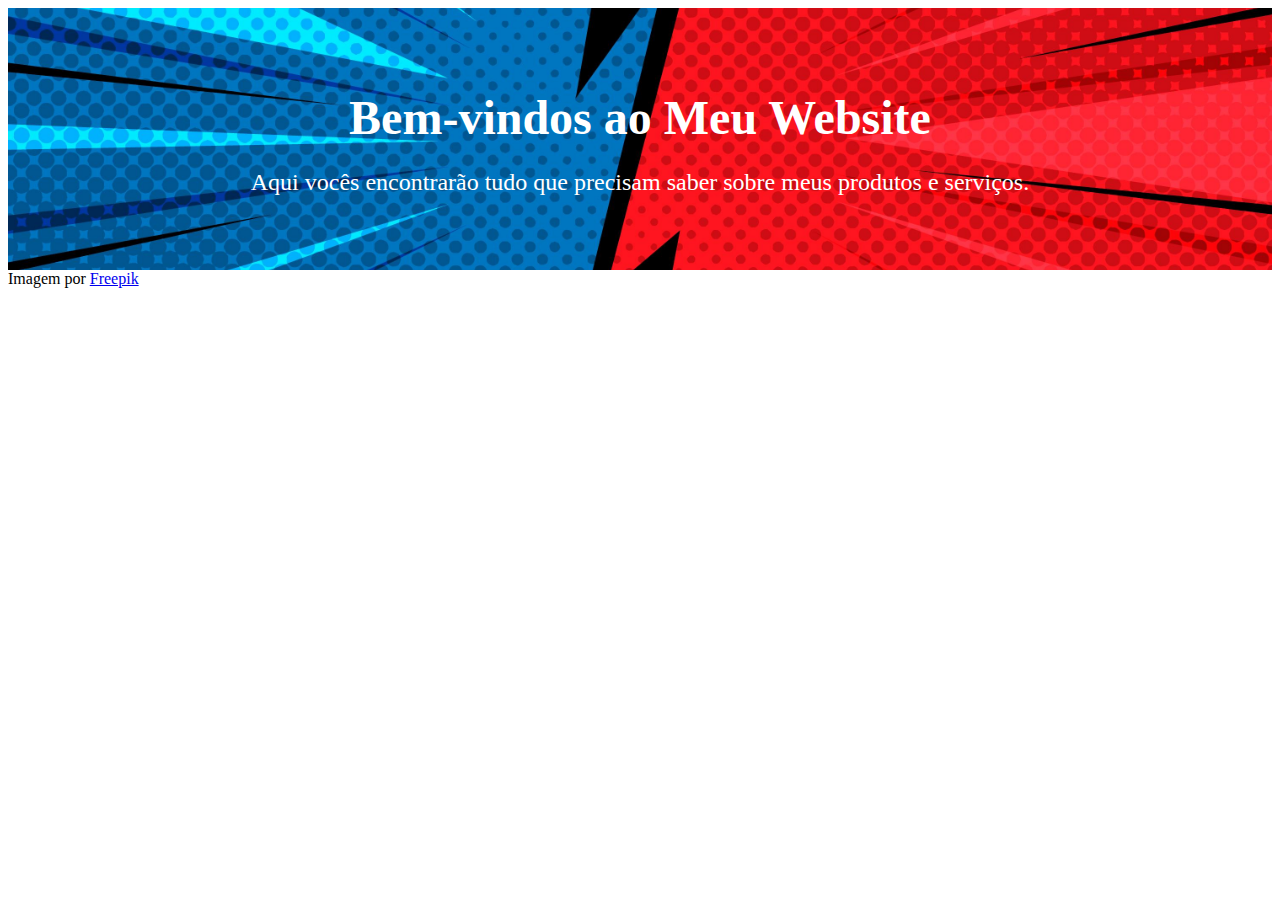
<file: desenvolvimento-web/html-css/modulo-2_intro-css/background-image.html>
<!DOCTYPE html>
<html>
  <head>
    <title>background-image</title>
    <link rel="stylesheet" href="background-image.css" />
  </head>
  <body>
    <div>
      <h1>Bem-vindos ao Meu Website</h1>
      <p>
        Aqui vocês encontrarão tudo que precisam saber sobre meus produtos e
        serviços.
      </p>
    </div>
    <footer>
      Imagem por
      <a
        href="https://www.freepik.com/free-vector/comic-style-background_12300602.htm#query=superhero%20background&position=5&from_view=keyword&track=ais"
        >Freepik</a
      >
    </footer>
  </body>
</html>
</file>
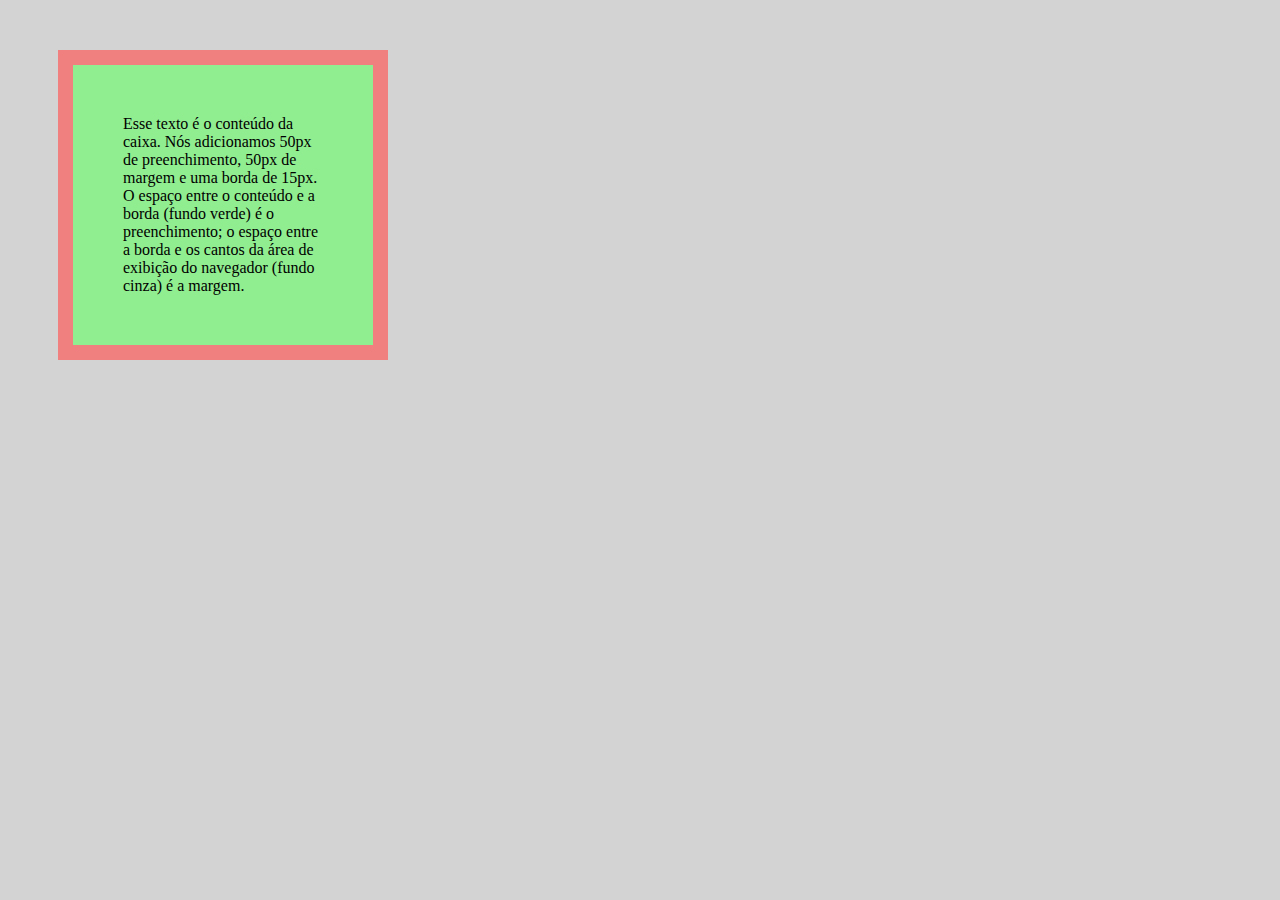
<file: desenvolvimento-web/html-css/modulo-2_intro-css/box_model.html>
<!DOCTYPE html>
<html>
  <head>
    <style>
      body {
        background-color: lightgray;
      }
      div {
        width: 200px;
        padding: 50px;
        border: 15px solid lightcoral;
        margin: 50px;
        background-color: lightgreen;
        color: black;
      }
    </style>
  </head>
  <body>
    <div>
      Esse texto é o conteúdo da caixa. Nós adicionamos 50px de preenchimento,
      50px de margem e uma borda de 15px. O espaço entre o conteúdo e a borda
      (fundo verde) é o preenchimento; o espaço entre a borda e os cantos da
      área de exibição do navegador (fundo cinza) é a margem.
    </div>
  </body>
</html>
</file>
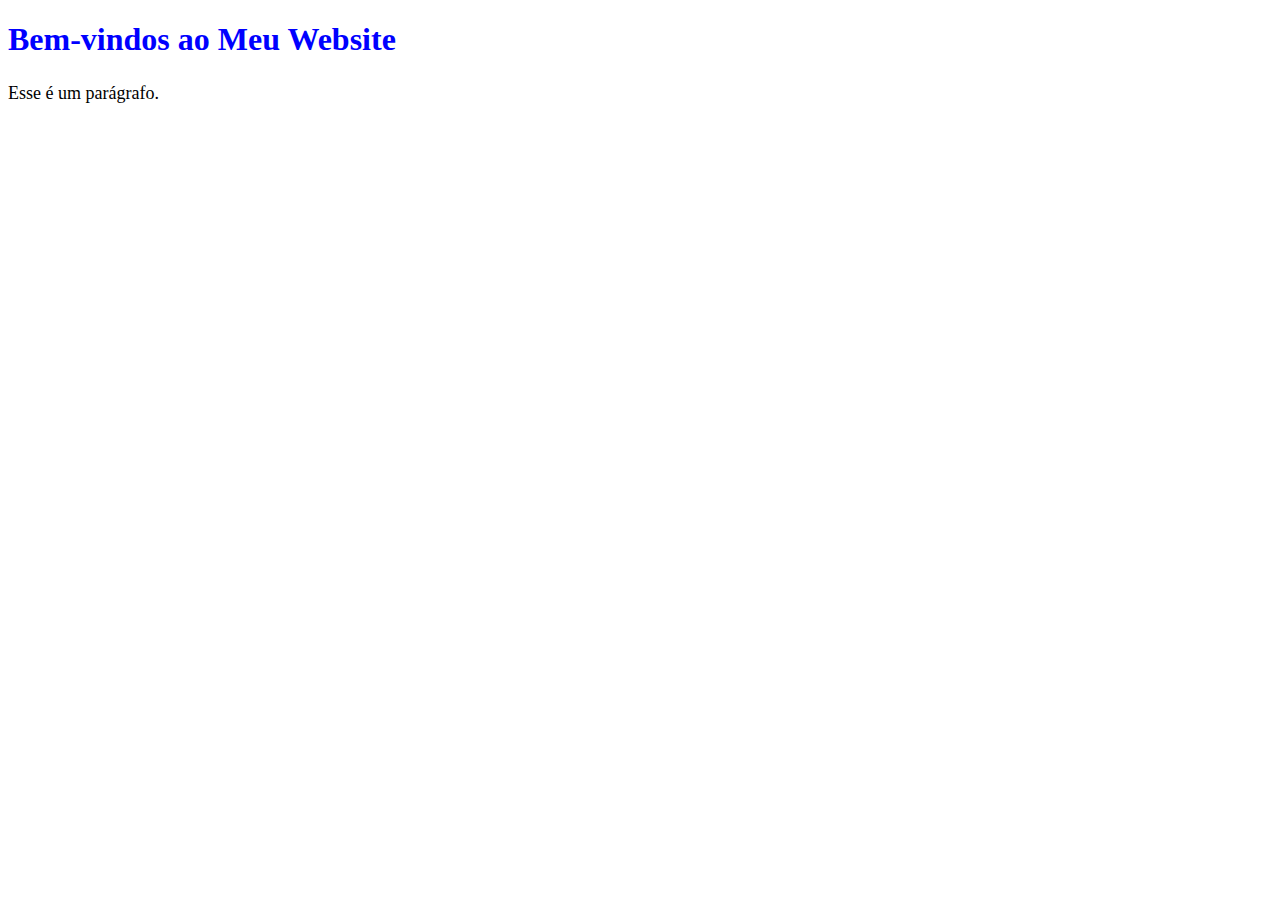
<file: desenvolvimento-web/html-css/modulo-2_intro-css/external_stylesheet.html>
<!DOCTYPE html>
<html>
  <head>
    <title>Meu Website</title>
    <link rel="stylesheet" type="text/css" href="external_stylesheet.css" />
  </head>
  <body>
    <h1>Bem-vindos ao Meu Website</h1>
    <p>Esse é um parágrafo.</p>
  </body>
</html>
</file>
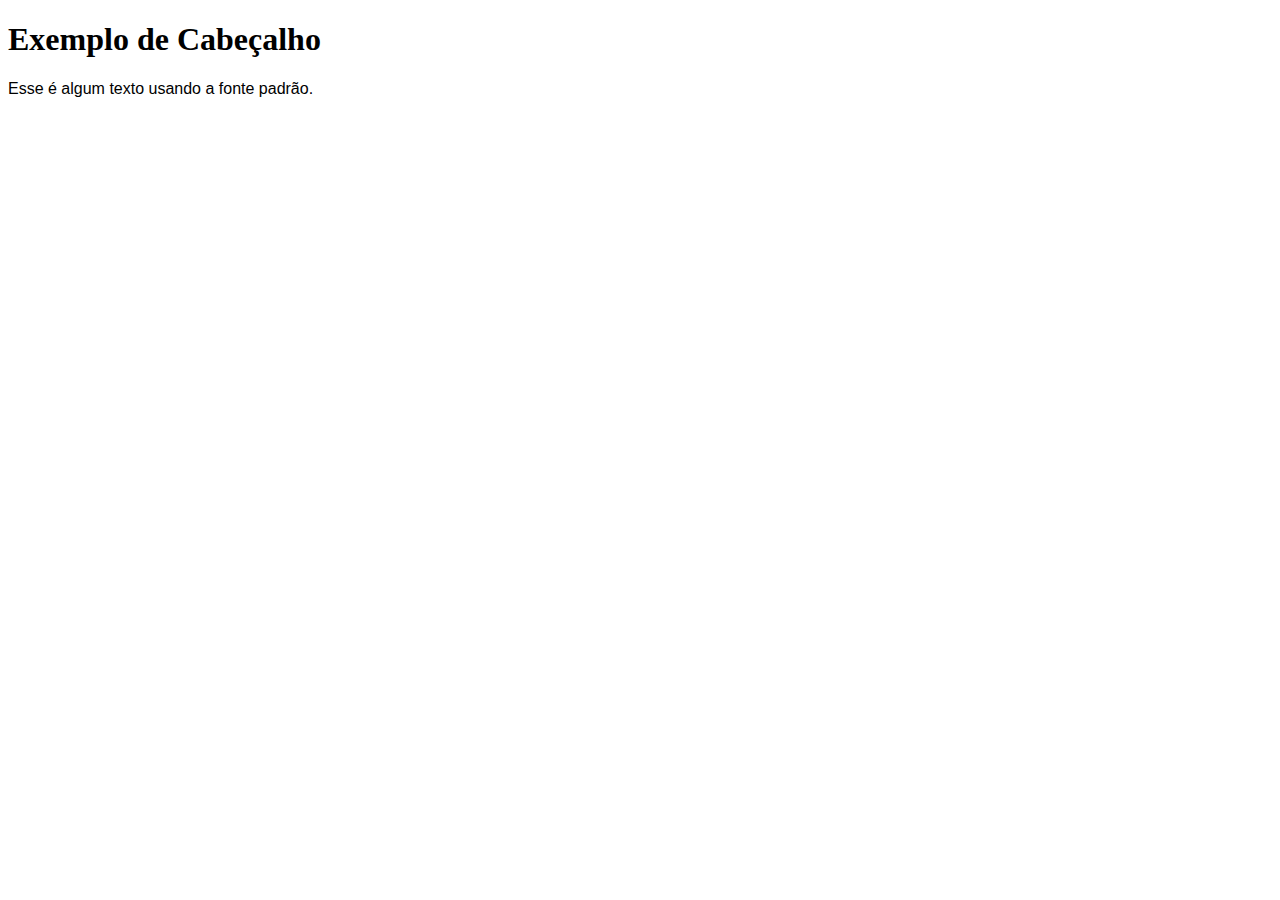
<file: desenvolvimento-web/html-css/modulo-2_intro-css/font-family.html>
<!DOCTYPE html>
<html>
  <head>
    <title>Font-Family</title>
    <link rel="stylesheet" href="font-family.css" />
  </head>
  <body>
    <h1 style="font-family: Georgia, serif">Exemplo de Cabeçalho</h1>
    <p>Esse é algum texto usando a fonte padrão.</p>
  </body>
</html>
</file>
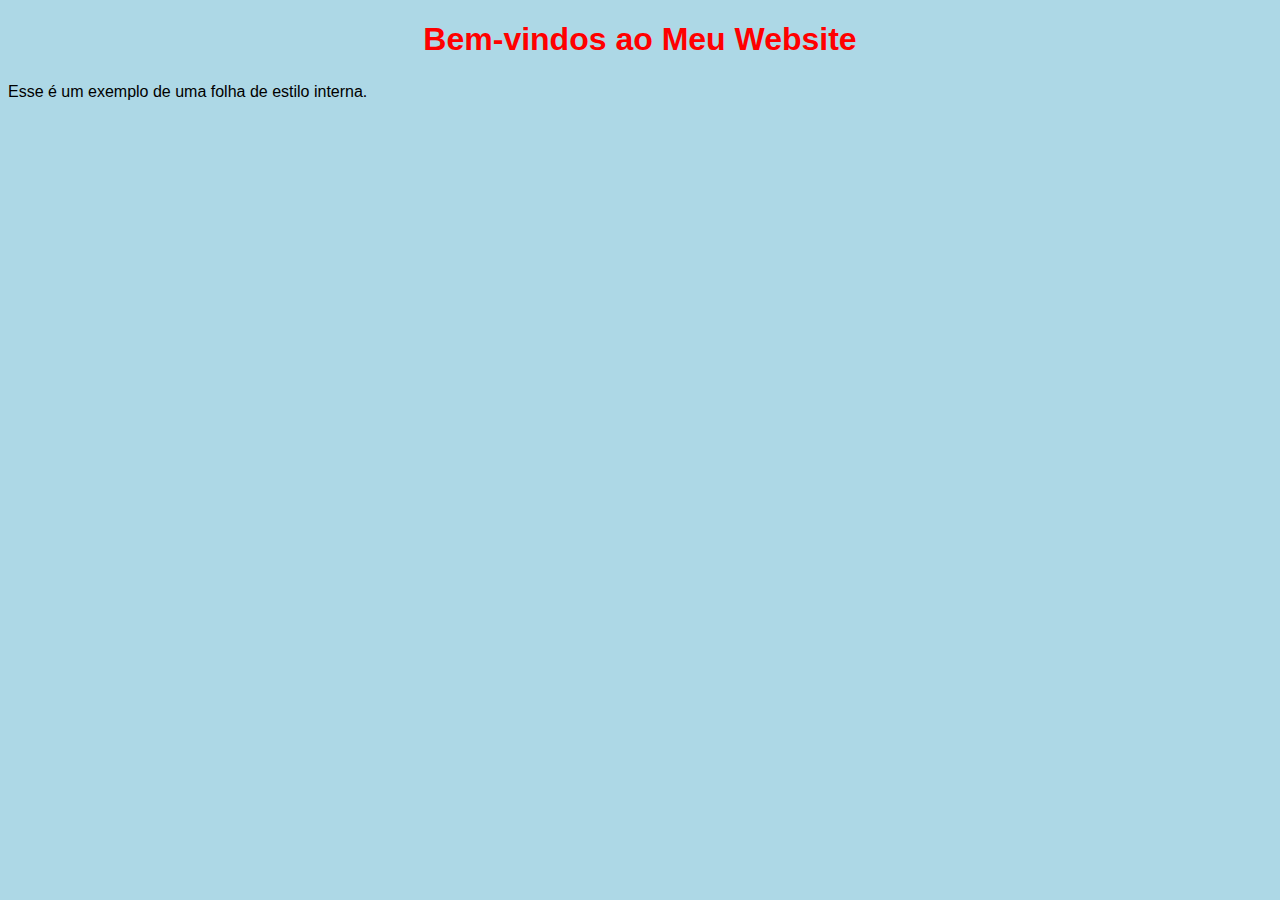
<file: desenvolvimento-web/html-css/modulo-2_intro-css/internal_stylesheet.html>
<!DOCTYPE html>
<html>
  <head>
    <title>Exemplo de Folha de Estilo Interna</title>
    <style>
      body {
        background-color: lightblue;
        font-family: Arial, sans-serif;
      }

      h1 {
        color: red;
        text-align: center;
      }

      p {
        font-size: 16px;
        line-height: 1.5;
      }
    </style>
  </head>
  <body>
    <h1>Bem-vindos ao Meu Website</h1>
    <p>Esse é um exemplo de uma folha de estilo interna.</p>
  </body>
</html>
</file>
<file: desenvolvimento-web/html-css/modulo-2_intro-css/background-image.css>
div {
  background-image: url("hero-background.jpg");
  background-size: cover;
  background-position: center;
  color: #fff;
  text-align: center;
  padding: 50px;
}

div h1 {
  font-size: 48px;
  margin-bottom: 20px;
}

div p {
  font-size: 24px;
}
</file>
<file: desenvolvimento-web/html-css/modulo-2_intro-css/external_stylesheet.css>
h1 {
  color: blue;
}

p {
  font-size: 18px;
  line-height: 1.5;
}
</file>
<file: desenvolvimento-web/html-css/modulo-2_intro-css/font-family.css>
body {
  font-family: Arial, sans-serif;
}
</file>
